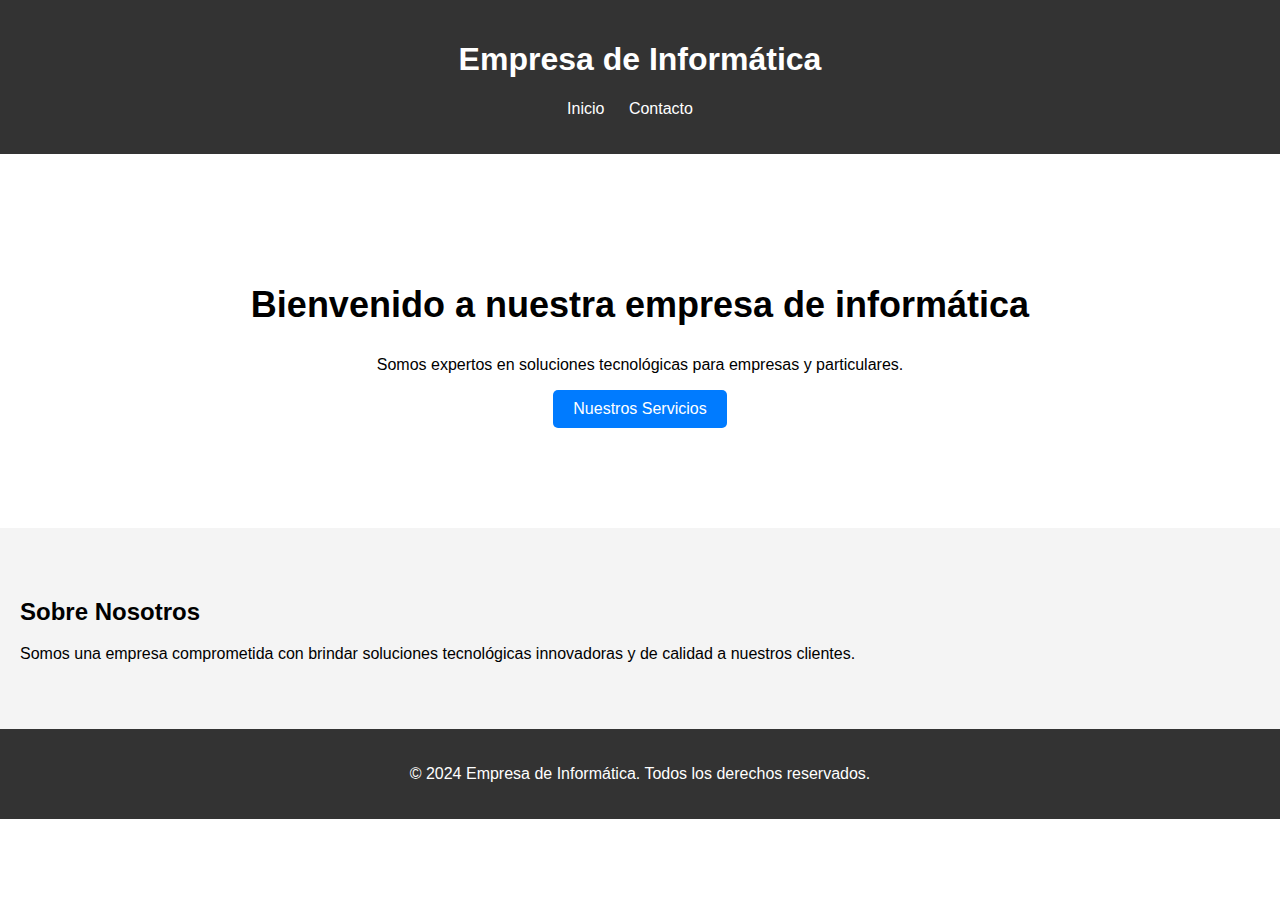
<file: index.html>
<!DOCTYPE html>
<html lang="es">
<head>
    <meta charset="UTF-8">
    <meta name="viewport" content="width=device-width, initial-scale=1.0">
    <title>Inicio - Empresa de Informática</title>
    <link rel="stylesheet" href="genaralStyle.css">
    <link rel="inicioStyle" href="inicioStyle.css"
</head>
<body id="inicio">

    <header>
        <h1>Empresa de Informática</h1>
        <nav>
            <ul>
                <li><a href="index.html">Inicio</a></li>
                <li><a href="contacto.html">Contacto</a></li>
            </ul>
        </nav>
    </header>

    <section class="banner">
        <h2>Bienvenido a nuestra empresa de informática</h2>
        <p>Somos expertos en soluciones tecnológicas para empresas y particulares.</p>
        <a href="servicios.html" class="btn">Nuestros Servicios</a>
    </section>

    <section class="about">
        <h2>Sobre Nosotros</h2>
        <p>Somos una empresa comprometida con brindar soluciones tecnológicas innovadoras y de calidad a nuestros clientes.</p>
    </section>

    <footer>
        <p>&copy; 2024 Empresa de Informática. Todos los derechos reservados.</p>
    </footer>
</body>
</html>
</file>
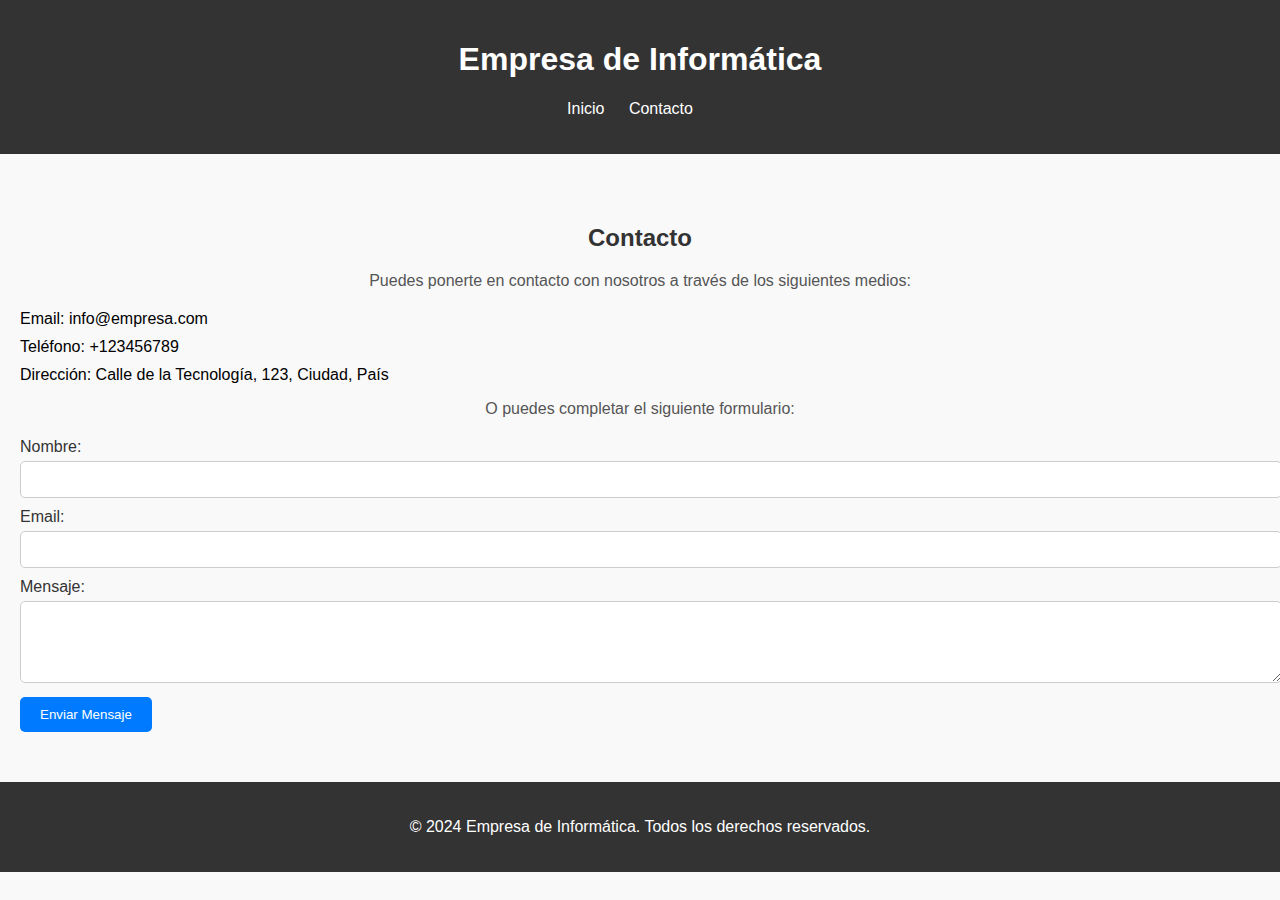
<file: contacto.html>
<!DOCTYPE html>
<html lang="es">
<head>
    <meta charset="UTF-8">
    <meta name="viewport" content="width=device-width, initial-scale=1.0">
    <title>Contacto - Empresa de Informática</title>
    <link rel="stylesheet" href="genaralStyle.css">
    <link rel="stylesheet" href="contactoStyle.css">
</head>
<body id="contacto">
    <header>
        <h1>Empresa de Informática</h1>
        <!-- Cambios para el commit en la nueva rama -->
        <nav>
            <ul>
                <li><a href="index.html">Inicio</a></li>
                <li><a href="contacto.html">Contacto</a></li>
            </ul>
        </nav>
    </header>

    <section class="contacto">
        <h2>Contacto</h2>
        <p>Puedes ponerte en contacto con nosotros a través de los siguientes medios:</p>
        <ul>
            <li>Email: info@empresa.com</li>
            <li>Teléfono: +123456789</li>
            <li>Dirección: Calle de la Tecnología, 123, Ciudad, País</li>
        </ul>
        <p>O puedes completar el siguiente formulario:</p>
        <form action="enviar.php" method="POST">
            <label for="nombre">Nombre:</label>
            <input type="text" id="nombre" name="nombre" required>
            <label for="email">Email:</label>
            <input type="email" id="email" name="email" required>
            <label for="mensaje">Mensaje:</label>
            <textarea id="mensaje" name="mensaje" rows="4" required></textarea>
            <button type="submit" class="btn">Enviar Mensaje</button>
        </form>
    </section>

    <footer>
        <p>&copy; 2024 Empresa de Informática. Todos los derechos reservados.</p>
    </footer>
</body>
</html>
</file>
<file: genaralStyle.css>
/* Estilos generales */

body {
    font-family: Arial, sans-serif;
    margin: 0;
    padding: 0;
}

header {
    background-color: #333;
    color: #fff;
    padding: 20px;
    text-align: center;
}

nav ul {
    list-style-type: none;
    padding: 0;
}

nav ul li {
    display: inline;
    margin-right: 20px;
}

nav ul li a {
    color: #fff;
    text-decoration: none;
}

.banner {
    text-align: center;
    padding: 100px 0;
}

.about {
    background-color: #f4f4f4;
    padding: 50px 20px;
}

footer {
    background-color: #333;
    color: #fff;
    text-align: center;
    padding: 20px;
}

/* Estilos específicos para la página de inicio */

.banner h2 {
    font-size: 36px;
}

.btn {
    display: inline-block;
    background-color: #007bff;
    color: #fff;
    padding: 10px 20px;
    text-decoration: none;
    border-radius: 5px;
}

.btn:hover {
    background-color: #0056b3;
}
</file>
<file: inicioStyle.css>
/* Estilos específicos para la página de inicio */

body#inicio .banner {
    background-image: url(../img/banner.jpg); /* Cambia la imagen de fondo */
}

body#inicio .banner h2 {
    font-size: 42px; /* Cambia el tamaño del título */
}

body#inicio .banner p {
    font-size: 18px; /* Cambia el tamaño del texto */
}

body#inicio .about {
    background-color: #fff; /* Cambia el color de fondo */
}

body#inicio .about p {
    color: #333; /* Cambia el color del texto */
}
</file>
<file: contactoStyle.css>
/* Estilos específicos para la página de contacto */
/* Cambios para el commit */
#contacto {
    background-color: #f9f9f9;
}

.contacto {
    padding: 50px 20px;
    text-align: center;
}

.contacto h2 {
    color: #333;
}

.contacto p {
    color: #555;
    margin-bottom: 20px;
}

.contacto ul {
    list-style-type: none;
    padding: 0;
    text-align: left;
}

.contacto ul li {
    margin-bottom: 10px;
}

.contacto form {
    margin-top: 20px;
    text-align: left;
}

.contacto form label {
    display: block;
    margin-bottom: 5px;
    color: #333;
}

.contacto form input[type="text"],
.contacto form input[type="email"],
.contacto form textarea {
    width: 100%;
    padding: 10px;
    margin-bottom: 10px;
    border: 1px solid #ccc;
    border-radius: 5px;
}

.contacto form textarea {
    resize: vertical;
}

.contacto form button {
    background-color: #007bff;
    color: #fff;
    border: none;
    padding: 10px 20px;
    border-radius: 5px;
    cursor: pointer;
}

.contacto form button:hover {
    background-color: #0056b3;
}
</file>
